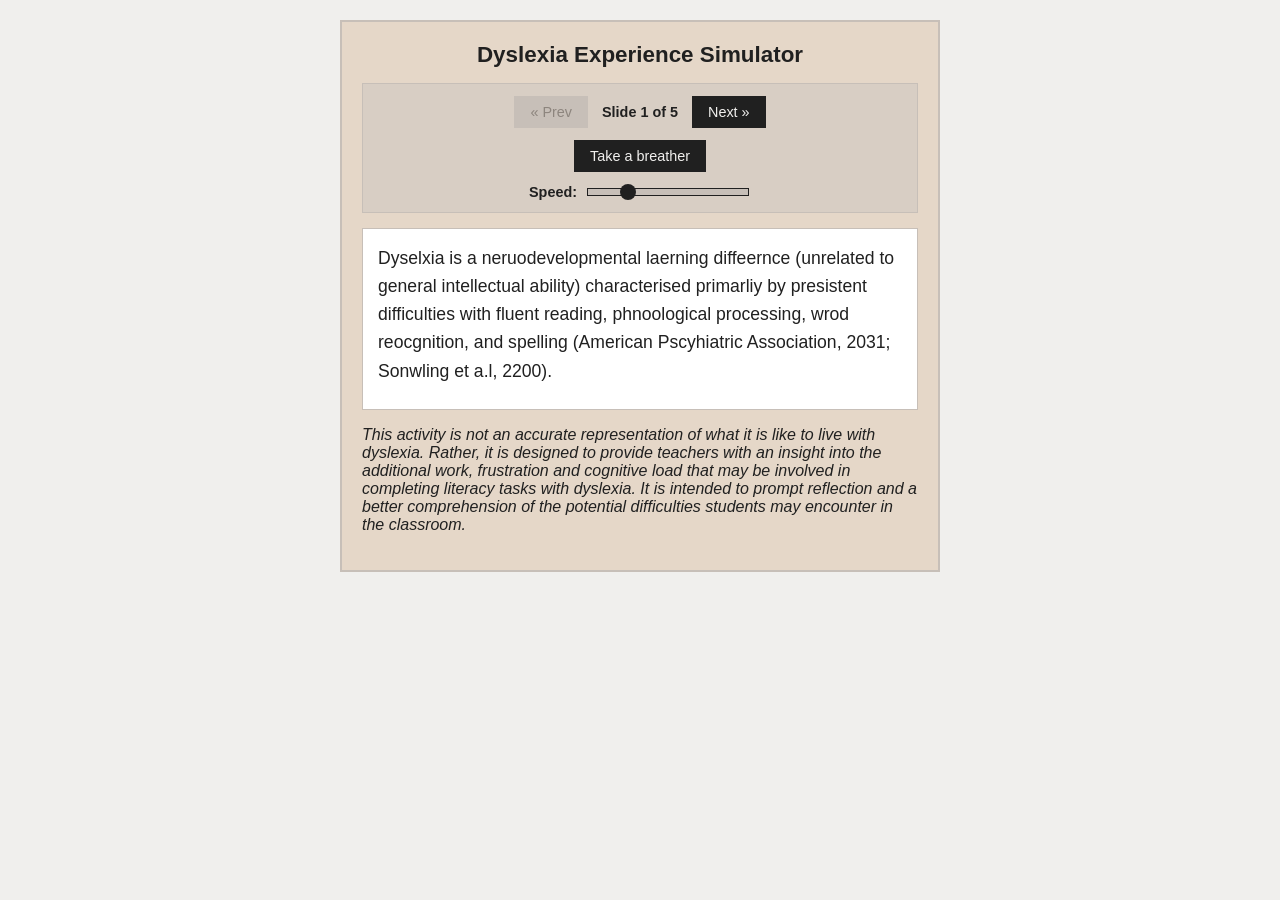
<file: index.html>
<!DOCTYPE html>
<html lang="en">
<head>
  <meta charset="UTF-8">
  <meta name="viewport" content="width=device-width, initial-scale=1.0">
  <title>Dyslexia Experience Simulator</title>
  <link rel="stylesheet" href="style.css">
</head>
<body>

<div class="container">
  <h1>Dyslexia Experience Simulator</h1>

  <div class="controls">
    <!-- Slide Navigation Row -->
    <div class="slide-nav">
      <button id="prevBtn" disabled>&laquo; Prev</button>
      <span class="slide-counter" id="slideIndicator">Slide 1 of 5</span>
      <button id="nextBtn">Next &raquo;</button>
    </div>

    <!-- Simulation Controls Row -->
    <button id="toggleBtn">Take a breather</button>
    <label>
      Speed:
      <input type="range" id="speedSlider" min="50" max="500" value="150" step="10">
    </label>
  </div>

  <div class="simulator-box" id="content"></div>
<p class="description-text" style="font-style: italic;">
    This activity is not an accurate representation of what it is like to live with dyslexia. Rather, it is designed to provide teachers with an insight into the additional work, frustration and cognitive load that may be involved in completing literacy tasks with dyslexia. It is intended to prompt reflection and a better comprehension of the potential difficulties students may encounter in the classroom.
  </p>
</div>

<script src="script.js"></script>
</body>
</html>
</file>
<file: style.css>
body {
  font-family: arial, sans-serif;
  background-color: #f0efed;
  color: #202020;
  display: flex;
  justify-content: center;
  padding: 20px;
  margin: 0;
}

.container {
  max-width: 600px;
  width: 100%;
  background-color: #e5d7c8;
  border: 2px solid #c7bfb8;
  padding: 20px;
  box-sizing: border-box;
}

h1 {
  font-size: 1.4rem;
  margin-top: 0;
  color: #202020;
  text-align: center;
}

.controls {
  margin-bottom: 15px;
  padding: 12px;
  background-color: #d8cec4;
  border: 1px solid #c7bfb8;
  display: flex;
  flex-direction: column;
  align-items: center;
  justify-content: center;
  gap: 12px;
}

.slide-nav {
  display: flex;
  align-items: center;
  gap: 12px;
}

.slide-counter {
  font-size: 0.9rem;
  font-weight: bold;
  color: #202020;
  min-width: 80px;
  text-align: center;
}

button {
  background-color: #202020;
  color: #f0efed;
  border: none;
  padding: 8px 16px;
  cursor: pointer;
  font-size: 0.9rem;
}

button:disabled {
  background-color: #c7bfb8;
  color: #8d857e;
  cursor: not-allowed;
}

button.off {
  background-color: #b28a79;
}

label {
  font-size: 0.9rem;
  color: #202020;
  font-weight: bold;
  display: flex;
  align-items: center;
  gap: 8px;
}

input[type="range"] {
  -webkit-appearance: none;
  appearance: none;
  width: 160px;
  height: 6px;
  background: #c7bfb8;
  border: 1px solid #202020;
  outline: none;
}

input[type="range"]::-webkit-slider-thumb {
  -webkit-appearance: none;
  appearance: none;
  width: 16px;
  height: 16px;
  background: #202020;
  cursor: pointer;
  border-radius: 50%;
}

input[type="range"]::-moz-range-thumb {
  width: 16px;
  height: 16px;
  background: #202020;
  cursor: pointer;
  border-radius: 50%;
  border: none;
}

input[type="range"]::-moz-range-track {
  background: #c7bfb8;
  height: 6px;
}

.simulator-box {
  font-size: 1.1rem;
  line-height: 1.6;
  background-color: #ffffff;
  color: #202020;
  border: 1px solid #c7bfb8;
  padding: 15px;
  min-height: 150px;
}
</file>
